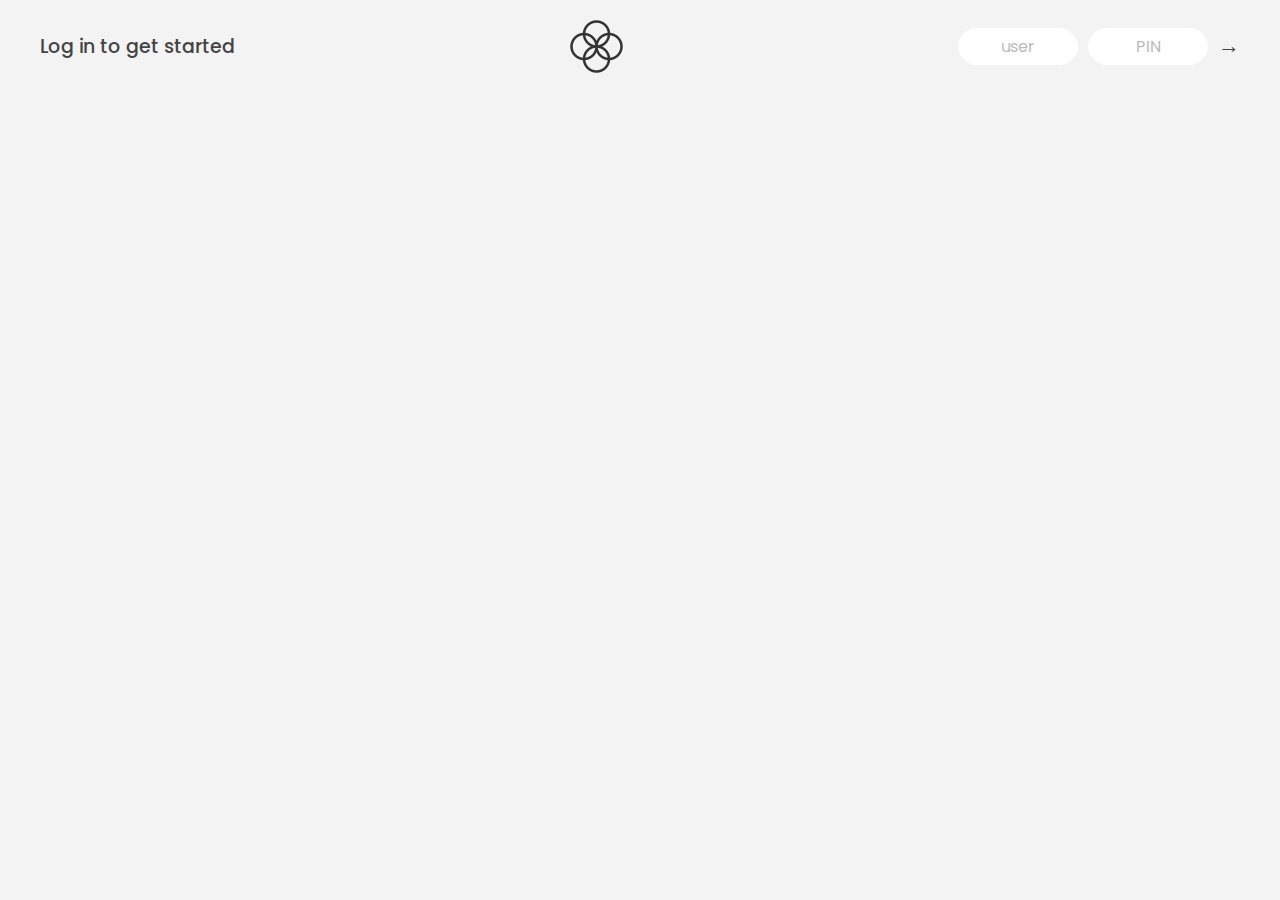
<file: index.html>
<!DOCTYPE html>
<html lang="en">
  <head>
    <meta charset="UTF-8" />
    <meta name="viewport" content="width=device-width, initial-scale=1.0" />
    <meta http-equiv="X-UA-Compatible" content="ie=edge" />
    <link rel="shortcut icon" type="image/png" href="./img/icon.png" />

    <link
      href="https://fonts.googleapis.com/css?family=Poppins:400,500,600&display=swap"
      rel="stylesheet"
    />

    <link rel="stylesheet" href="style.css" />
    <title>Minimal Banking</title>
  </head>
  <body>
    <!-- TOP NAVIGATION -->
    <nav>
      <p class="welcome">Log in to get started</p>
      <img src="./img/logo.png" alt="Logo" class="logo" />
      <form class="login">
        <input
          type="text"
          placeholder="user"
          class="login__input login__input--user"
        />
        <!-- In practice, use type="password" -->
        <input
          type="text"
          placeholder="PIN"
          maxlength="4"
          class="login__input login__input--pin"
        />
        <button class="login__btn">&rarr;</button>
      </form>
    </nav>

    <main class="app">
      <!-- BALANCE -->
      <div class="balance">
        <div>
          <p class="balance__label">Current balance</p>
          <p class="balance__date">
            As of <span class="date">05/03/2037</span>
          </p>
        </div>
        <p class="balance__value">0000€</p>
      </div>

      <!-- MOVEMENTS -->
      <div class="movements">
        <div class="movements__row">
          <div class="movements__type movements__type--deposit">2 deposit</div>
          <div class="movements__date">3 days ago</div>
          <div class="movements__value">4 000€</div>
        </div>
        <div class="movements__row">
          <div class="movements__type movements__type--withdrawal">
            1 withdrawal
          </div>
          <div class="movements__date">24/01/2037</div>
          <div class="movements__value">-378€</div>
        </div>
      </div>

      <!-- SUMMARY -->
      <div class="summary">
        <p class="summary__label">In</p>
        <p class="summary__value summary__value--in">0000€</p>
        <p class="summary__label">Out</p>
        <p class="summary__value summary__value--out">0000€</p>
        <p class="summary__label">Interest</p>
        <p class="summary__value summary__value--interest">0000€</p>
        <button class="btn--sort">&downarrow; SORT</button>
      </div>

      <!-- OPERATION: TRANSFERS -->
      <div class="operation operation--transfer">
        <h2>Transfer money</h2>
        <form class="form form--transfer">
          <input type="text" class="form__input form__input--to" />
          <input type="number" class="form__input form__input--amount" />
          <button class="form__btn form__btn--transfer">&rarr;</button>
          <label class="form__label">Transfer to</label>
          <label class="form__label">Amount</label>
        </form>
      </div>

      <!-- OPERATION: LOAN -->
      <div class="operation operation--loan">
        <h2>Request loan</h2>
        <form class="form form--loan">
          <input type="number" class="form__input form__input--loan-amount" />
          <button class="form__btn form__btn--loan">&rarr;</button>
          <label class="form__label form__label--loan">Amount</label>
        </form>
      </div>

      <!-- OPERATION: CLOSE -->
      <div class="operation operation--close">
        <h2>Close account</h2>
        <form class="form form--close">
          <input type="text" class="form__input form__input--user" />
          <input
            type="password"
            maxlength="6"
            class="form__input form__input--pin"
          />
          <button class="form__btn form__btn--close">&rarr;</button>
          <label class="form__label">Confirm user</label>
          <label class="form__label">Confirm PIN</label>
        </form>
      </div>

      <!-- LOGOUT TIMER -->
      <p class="logout-timer">
        You will be logged out in <span class="timer">05:00</span>
      </p>
    </main>

    <script src="script.js"></script>
  </body>
</html>
</file>
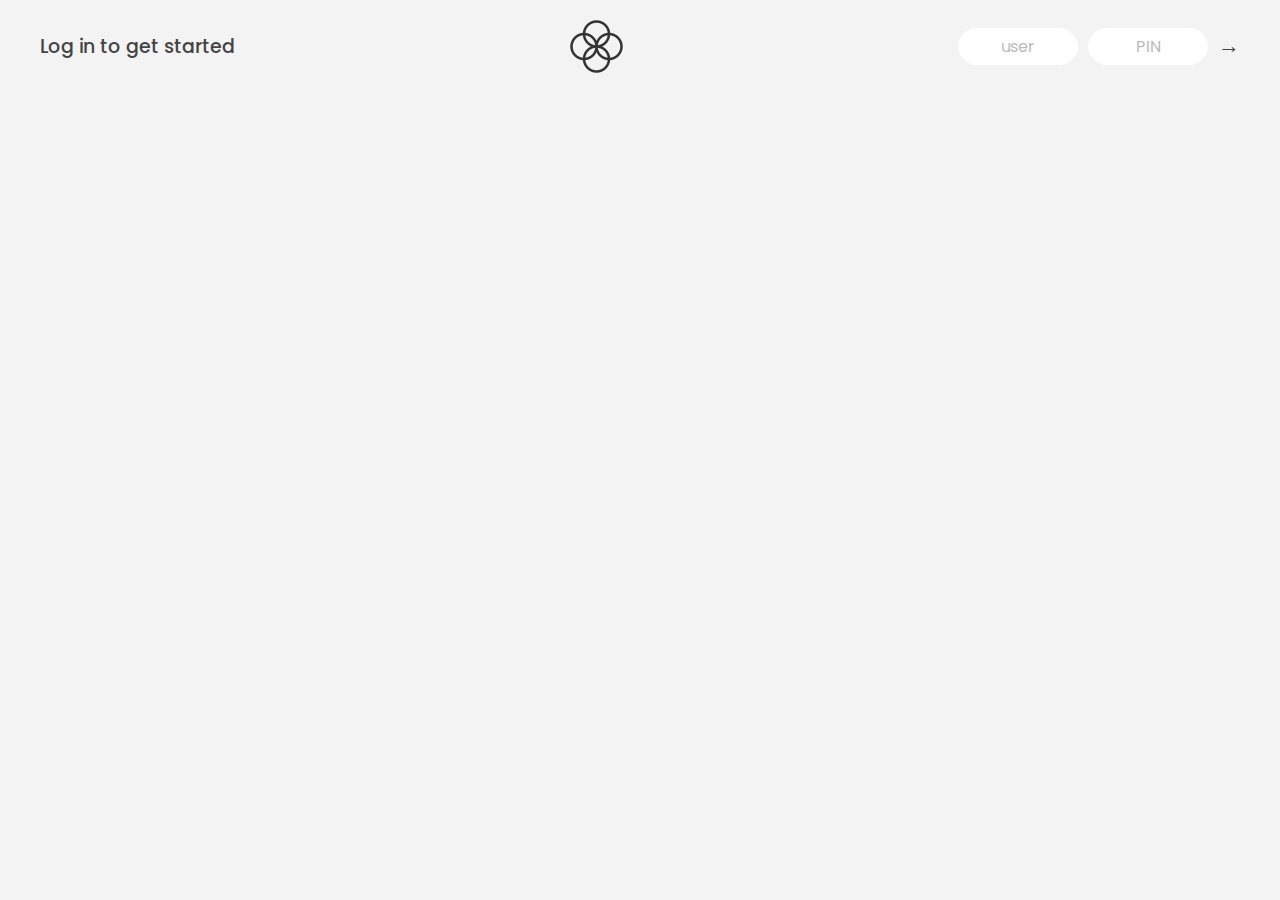
<file: bankApp/bank.html>
<!DOCTYPE html>
<html lang="en">
  <head>
    <meta charset="UTF-8" />
    <meta name="viewport" content="width=device-width, initial-scale=1.0" />
    <meta http-equiv="X-UA-Compatible" content="ie=edge" />
    <link rel="shortcut icon" type="image/png" href="../img/icon.png" />

    <link
      href="https://fonts.googleapis.com/css?family=Poppins:400,500,600&display=swap"
      rel="stylesheet"
    />

    <link rel="stylesheet" href="style.css" />
    <title>Bankist</title>
  </head>
  <body>
    <!-- TOP NAVIGATION -->
    <nav>
      <p class="welcome">Log in to get started</p>
      <img src="../img/logo.png" alt="Logo" class="logo" />
      <form class="login">
        <input
          type="text"
          placeholder="user"
          class="login__input login__input--user"
        />
        <!-- In practice, use type="password" -->
        <input
          type="text"
          placeholder="PIN"
          maxlength="4"
          class="login__input login__input--pin"
        />
        <button class="login__btn">&rarr;</button>
      </form>
    </nav>

    <main class="app">
      <!-- BALANCE -->
      <div class="balance">
        <div>
          <p class="balance__label">Current balance</p>
          <p class="balance__date">
            As of <span class="date">05/03/2037</span>
          </p>
        </div>
        <p class="balance__value">0000€</p>
      </div>

      <!-- MOVEMENTS -->
      <div class="movements">
        <div class="movements__row">
          <div class="movements__type movements__type--deposit">2 deposit</div>
          <div class="movements__date">3 days ago</div>
          <div class="movements__value">4 000€</div>
        </div>
        <div class="movements__row">
          <div class="movements__type movements__type--withdrawal">
            1 withdrawal
          </div>
          <div class="movements__date">24/01/2037</div>
          <div class="movements__value">-378€</div>
        </div>
      </div>

      <!-- SUMMARY -->
      <div class="summary">
        <p class="summary__label">In</p>
        <p class="summary__value summary__value--in">0000€</p>
        <p class="summary__label">Out</p>
        <p class="summary__value summary__value--out">0000€</p>
        <p class="summary__label">Interest</p>
        <p class="summary__value summary__value--interest">0000€</p>
        <button class="btn--sort">&downarrow; SORT</button>
      </div>

      <!-- OPERATION: TRANSFERS -->
      <div class="operation operation--transfer">
        <h2>Transfer money</h2>
        <form class="form form--transfer">
          <input type="text" class="form__input form__input--to" />
          <input type="number" class="form__input form__input--amount" />
          <button class="form__btn form__btn--transfer">&rarr;</button>
          <label class="form__label">Transfer to</label>
          <label class="form__label">Amount</label>
        </form>
      </div>

      <!-- OPERATION: LOAN -->
      <div class="operation operation--loan">
        <h2>Request loan</h2>
        <form class="form form--loan">
          <input type="number" class="form__input form__input--loan-amount" />
          <button class="form__btn form__btn--loan">&rarr;</button>
          <label class="form__label form__label--loan">Amount</label>
        </form>
      </div>

      <!-- OPERATION: CLOSE -->
      <div class="operation operation--close">
        <h2>Close account</h2>
        <form class="form form--close">
          <input type="text" class="form__input form__input--user" />
          <input
            type="password"
            maxlength="6"
            class="form__input form__input--pin"
          />
          <button class="form__btn form__btn--close">&rarr;</button>
          <label class="form__label">Confirm user</label>
          <label class="form__label">Confirm PIN</label>
        </form>
      </div>

      <!-- LOGOUT TIMER -->
      <p class="logout-timer">
        You will be logged out in <span class="timer">05:00</span>
      </p>
    </main>

    <!-- <footer>
      &copy; by Jonas Schmedtmann. Don't claim as your own :)
    </footer> -->

    <script src="script.js"></script>
  </body>
</html>
</file>
<file: style.css>
/*
 * Use this CSS to learn some intersting techniques,
 * in case you're wondering how I built the UI.
 * Have fun! 😁
 */

* {
  margin: 0;
  padding: 0;
  box-sizing: inherit;
}

html {
  font-size: 62.5%;
  box-sizing: border-box;
}

body {
  font-family: "Poppins", sans-serif;
  color: #444;
  background-color: #f3f3f3;
  height: 100vh;
  padding: 2rem;
}

nav {
  display: flex;
  justify-content: space-between;
  align-items: center;
  padding: 0 2rem;
}

.welcome {
  font-size: 1.9rem;
  font-weight: 500;
}

.logo {
  height: 5.25rem;
}

.login {
  display: flex;
}

.login__input {
  border: none;
  padding: 0.5rem 2rem;
  font-size: 1.6rem;
  font-family: inherit;
  text-align: center;
  width: 12rem;
  border-radius: 10rem;
  margin-right: 1rem;
  color: inherit;
  border: 1px solid #fff;
  transition: all 0.3s;
}

.login__input:focus {
  outline: none;
  border: 1px solid #ccc;
}

.login__input::placeholder {
  color: #bbb;
}

.login__btn {
  border: none;
  background: none;
  font-size: 2.2rem;
  color: inherit;
  cursor: pointer;
  transition: all 0.3s;
}

.login__btn:hover,
.login__btn:focus,
.btn--sort:hover,
.btn--sort:focus {
  outline: none;
  color: #777;
}

/* MAIN */
.app {
  position: relative;
  max-width: 100rem;
  margin: 4rem auto;
  display: grid;
  grid-template-columns: 4fr 3fr;
  grid-template-rows: auto repeat(3, 15rem) auto;
  gap: 2rem;

  /* NOTE This creates the fade in/out anumation */
  opacity: 0;
  transition: all 1s;
}

.balance {
  grid-column: 1 / span 2;
  display: flex;
  align-items: flex-end;
  justify-content: space-between;
  margin-bottom: 2rem;
}

.balance__label {
  font-size: 2.2rem;
  font-weight: 500;
  margin-bottom: -0.2rem;
}

.balance__date {
  font-size: 1.4rem;
  color: #888;
}

.balance__value {
  font-size: 4.5rem;
  font-weight: 400;
}

/* MOVEMENTS */
.movements {
  grid-row: 2 / span 3;
  background-color: #fff;
  border-radius: 1rem;
  overflow: scroll;
}

.movements__row {
  padding: 2.25rem 4rem;
  display: flex;
  align-items: center;
  border-bottom: 1px solid #eee;
}

.movements__type {
  font-size: 1.1rem;
  text-transform: uppercase;
  font-weight: 500;
  color: #fff;
  padding: 0.1rem 1rem;
  border-radius: 10rem;
  margin-right: 2rem;
}

.movements__date {
  font-size: 1.1rem;
  text-transform: uppercase;
  font-weight: 500;
  color: #666;
}

.movements__type--deposit {
  background-image: linear-gradient(to top left, #39b385, #9be15d);
}

.movements__type--withdrawal {
  background-image: linear-gradient(to top left, #e52a5a, #ff585f);
}

.movements__value {
  font-size: 1.7rem;
  margin-left: auto;
}

/* SUMMARY */
.summary {
  grid-row: 5 / 6;
  display: flex;
  align-items: baseline;
  padding: 0 0.3rem;
  margin-top: 1rem;
}

.summary__label {
  font-size: 1.2rem;
  font-weight: 500;
  text-transform: uppercase;
  margin-right: 0.8rem;
}

.summary__value {
  font-size: 2.2rem;
  margin-right: 2.5rem;
}

.summary__value--in,
.summary__value--interest {
  color: #66c873;
}

.summary__value--out {
  color: #f5465d;
}

.btn--sort {
  margin-left: auto;
  border: none;
  background: none;
  font-size: 1.3rem;
  font-weight: 500;
  cursor: pointer;
}

/* OPERATIONS */
.operation {
  border-radius: 1rem;
  padding: 3rem 4rem;
  color: #333;
}

.operation--transfer {
  background-image: linear-gradient(to top left, #ffb003, #ffcb03);
}

.operation--loan {
  background-image: linear-gradient(to top left, #39b385, #9be15d);
}

.operation--close {
  background-image: linear-gradient(to top left, #e52a5a, #ff585f);
}

h2 {
  margin-bottom: 1.5rem;
  font-size: 1.7rem;
  font-weight: 600;
  color: #333;
}

.form {
  display: grid;
  grid-template-columns: 2.5fr 2.5fr 1fr;
  grid-template-rows: auto auto;
  gap: 0.4rem 1rem;
}

/* Exceptions for interst */
.form.form--loan {
  grid-template-columns: 2.5fr 1fr 2.5fr;
}
.form__label--loan {
  grid-row: 2;
}
/* End exceptions */

.form__input {
  width: 100%;
  border: none;
  background-color: rgba(255, 255, 255, 0.4);
  font-family: inherit;
  font-size: 1.5rem;
  text-align: center;
  color: #333;
  padding: 0.3rem 1rem;
  border-radius: 0.7rem;
  transition: all 0.3s;
}

.form__input:focus {
  outline: none;
  background-color: rgba(255, 255, 255, 0.6);
}

.form__label {
  font-size: 1.3rem;
  text-align: center;
}

.form__btn {
  border: none;
  border-radius: 0.7rem;
  font-size: 1.8rem;
  background-color: #fff;
  cursor: pointer;
  transition: all 0.3s;
}

.form__btn:focus {
  outline: none;
  background-color: rgba(255, 255, 255, 0.8);
}

.logout-timer {
  padding: 0 0.3rem;
  margin-top: 1.9rem;
  text-align: right;
  font-size: 1.25rem;
}

.timer {
  font-weight: 600;
}
</file>
<file: bankApp/style.css>
/*
 * Use this CSS to learn some intersting techniques,
 * in case you're wondering how I built the UI.
 * Have fun! 😁
 */

* {
  margin: 0;
  padding: 0;
  box-sizing: inherit;
}

html {
  font-size: 62.5%;
  box-sizing: border-box;
}

body {
  font-family: "Poppins", sans-serif;
  color: #444;
  background-color: #f3f3f3;
  height: 100vh;
  padding: 2rem;
}

nav {
  display: flex;
  justify-content: space-between;
  align-items: center;
  padding: 0 2rem;
}

.welcome {
  font-size: 1.9rem;
  font-weight: 500;
}

.logo {
  height: 5.25rem;
}

.login {
  display: flex;
}

.login__input {
  border: none;
  padding: 0.5rem 2rem;
  font-size: 1.6rem;
  font-family: inherit;
  text-align: center;
  width: 12rem;
  border-radius: 10rem;
  margin-right: 1rem;
  color: inherit;
  border: 1px solid #fff;
  transition: all 0.3s;
}

.login__input:focus {
  outline: none;
  border: 1px solid #ccc;
}

.login__input::placeholder {
  color: #bbb;
}

.login__btn {
  border: none;
  background: none;
  font-size: 2.2rem;
  color: inherit;
  cursor: pointer;
  transition: all 0.3s;
}

.login__btn:hover,
.login__btn:focus,
.btn--sort:hover,
.btn--sort:focus {
  outline: none;
  color: #777;
}

/* MAIN */
.app {
  position: relative;
  max-width: 100rem;
  margin: 4rem auto;
  display: grid;
  grid-template-columns: 4fr 3fr;
  grid-template-rows: auto repeat(3, 15rem) auto;
  gap: 2rem;

  /* NOTE This creates the fade in/out anumation */
  opacity: 0;
  transition: all 1s;
}

.balance {
  grid-column: 1 / span 2;
  display: flex;
  align-items: flex-end;
  justify-content: space-between;
  margin-bottom: 2rem;
}

.balance__label {
  font-size: 2.2rem;
  font-weight: 500;
  margin-bottom: -0.2rem;
}

.balance__date {
  font-size: 1.4rem;
  color: #888;
}

.balance__value {
  font-size: 4.5rem;
  font-weight: 400;
}

/* MOVEMENTS */
.movements {
  grid-row: 2 / span 3;
  background-color: #fff;
  border-radius: 1rem;
  overflow: scroll;
}

.movements__row {
  padding: 2.25rem 4rem;
  display: flex;
  align-items: center;
  border-bottom: 1px solid #eee;
}

.movements__type {
  font-size: 1.1rem;
  text-transform: uppercase;
  font-weight: 500;
  color: #fff;
  padding: 0.1rem 1rem;
  border-radius: 10rem;
  margin-right: 2rem;
}

.movements__date {
  font-size: 1.1rem;
  text-transform: uppercase;
  font-weight: 500;
  color: #666;
}

.movements__type--deposit {
  background-image: linear-gradient(to top left, #39b385, #9be15d);
}

.movements__type--withdrawal {
  background-image: linear-gradient(to top left, #e52a5a, #ff585f);
}

.movements__value {
  font-size: 1.7rem;
  margin-left: auto;
}

/* SUMMARY */
.summary {
  grid-row: 5 / 6;
  display: flex;
  align-items: baseline;
  padding: 0 0.3rem;
  margin-top: 1rem;
}

.summary__label {
  font-size: 1.2rem;
  font-weight: 500;
  text-transform: uppercase;
  margin-right: 0.8rem;
}

.summary__value {
  font-size: 2.2rem;
  margin-right: 2.5rem;
}

.summary__value--in,
.summary__value--interest {
  color: #66c873;
}

.summary__value--out {
  color: #f5465d;
}

.btn--sort {
  margin-left: auto;
  border: none;
  background: none;
  font-size: 1.3rem;
  font-weight: 500;
  cursor: pointer;
}

/* OPERATIONS */
.operation {
  border-radius: 1rem;
  padding: 3rem 4rem;
  color: #333;
}

.operation--transfer {
  background-image: linear-gradient(to top left, #ffb003, #ffcb03);
}

.operation--loan {
  background-image: linear-gradient(to top left, #39b385, #9be15d);
}

.operation--close {
  background-image: linear-gradient(to top left, #e52a5a, #ff585f);
}

h2 {
  margin-bottom: 1.5rem;
  font-size: 1.7rem;
  font-weight: 600;
  color: #333;
}

.form {
  display: grid;
  grid-template-columns: 2.5fr 2.5fr 1fr;
  grid-template-rows: auto auto;
  gap: 0.4rem 1rem;
}

/* Exceptions for interst */
.form.form--loan {
  grid-template-columns: 2.5fr 1fr 2.5fr;
}
.form__label--loan {
  grid-row: 2;
}
/* End exceptions */

.form__input {
  width: 100%;
  border: none;
  background-color: rgba(255, 255, 255, 0.4);
  font-family: inherit;
  font-size: 1.5rem;
  text-align: center;
  color: #333;
  padding: 0.3rem 1rem;
  border-radius: 0.7rem;
  transition: all 0.3s;
}

.form__input:focus {
  outline: none;
  background-color: rgba(255, 255, 255, 0.6);
}

.form__label {
  font-size: 1.3rem;
  text-align: center;
}

.form__btn {
  border: none;
  border-radius: 0.7rem;
  font-size: 1.8rem;
  background-color: #fff;
  cursor: pointer;
  transition: all 0.3s;
}

.form__btn:focus {
  outline: none;
  background-color: rgba(255, 255, 255, 0.8);
}

.logout-timer {
  padding: 0 0.3rem;
  margin-top: 1.9rem;
  text-align: right;
  font-size: 1.25rem;
}

.timer {
  font-weight: 600;
}
</file>
